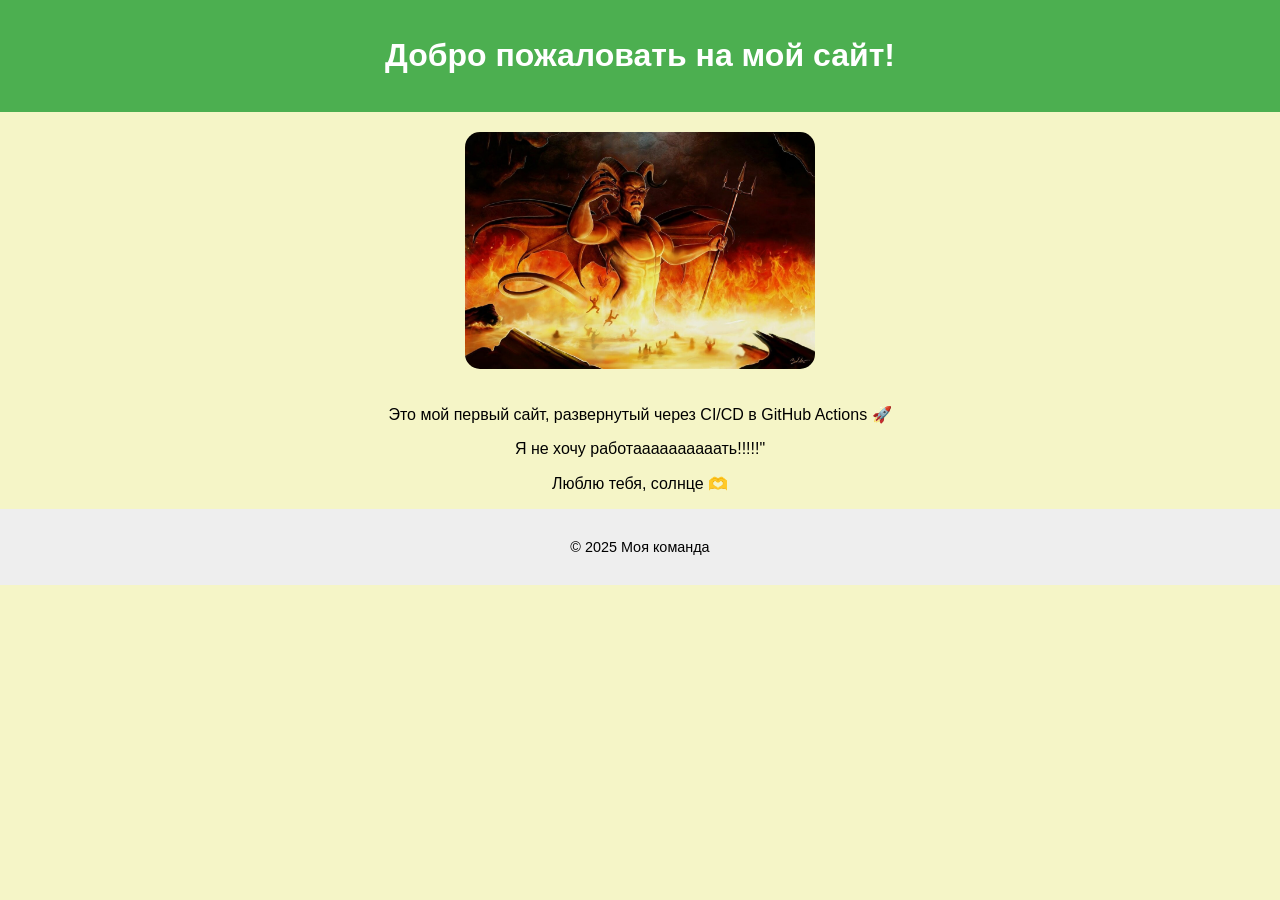
<file: index.html>
<html lang="ru">
<head>
  <meta charset="UTF-8" />
  <meta name="viewport" content="width=device-width, initial-scale=1.0" />
  <title>Мой сайт</title>
  <link rel="stylesheet" href="style.css" />
</head>
<body>
  <header>
    <h1>Добро пожаловать на мой сайт!</h1>
  </header>

  <main>
    <img src="images/picture.jpg" alt="Картинка" />
    <p>Это мой первый сайт, развернутый через CI/CD в GitHub Actions 🚀</p>
    <p>Я не хочу работаааааааааать!!!!!"</p>
    <p>Люблю тебя, солнце 🫶</p>
  </main>

  <footer>
    <p>© 2025 Моя команда</p>
  </footer>
</body>
</html>
</file>
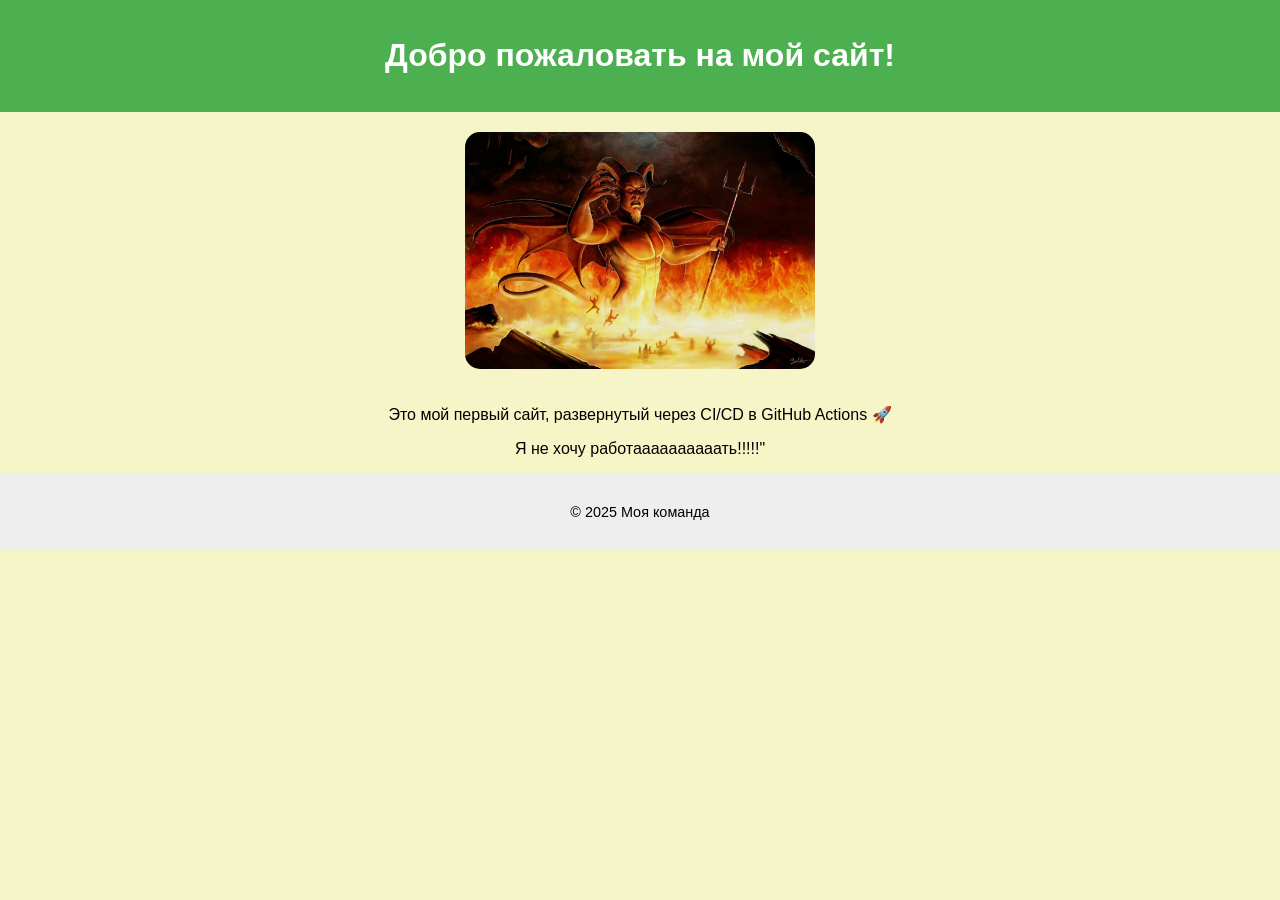
<file: test_ci-main/index.html>
<html lang="ru">
<head>
  <meta charset="UTF-8" />
  <meta name="viewport" content="width=device-width, initial-scale=1.0" />
  <title>Мой сайт</title>
  <link rel="stylesheet" href="style.css" />
</head>
<body>
  <header>
    <h1>Добро пожаловать на мой сайт!</h1>
  </header>

  <main>
    <img src="images/picture.jpg" alt="Картинка" />
    <p>Это мой первый сайт, развернутый через CI/CD в GitHub Actions 🚀</p>
    <p>Я не хочу работаааааааааать!!!!!"</p>
  </main>

  <footer>
    <p>© 2025 Моя команда</p>
  </footer>
</body>
</html>
</file>
<file: style.css>
body{
  font-family: sans-serif;
  background-color: #f5f5c7;
  text-align: center;
  margin: 0;
  padding: 0;
}

header {
  background-color: #4CAF50;
  color: white;
  padding: 1rem;
}

img {
  max-width: 350px;
  border-radius: 15px;
  margin: 20px 0;
}

footer {
  background-color: #eee;
  padding: 1rem;
  font-size: 0.9rem;
}
</file>
<file: test_ci-main/style.css>
body{
  font-family: sans-serif;
  background-color: #f5f5c7;
  text-align: center;
  margin: 0;
  padding: 0;
}

header {
  background-color: #4CAF50;
  color: white;
  padding: 1rem;
}

img {
  max-width: 350px;
  border-radius: 15px;
  margin: 20px 0;
}

footer {
  background-color: #eee;
  padding: 1rem;
  font-size: 0.9rem;
}
</file>
